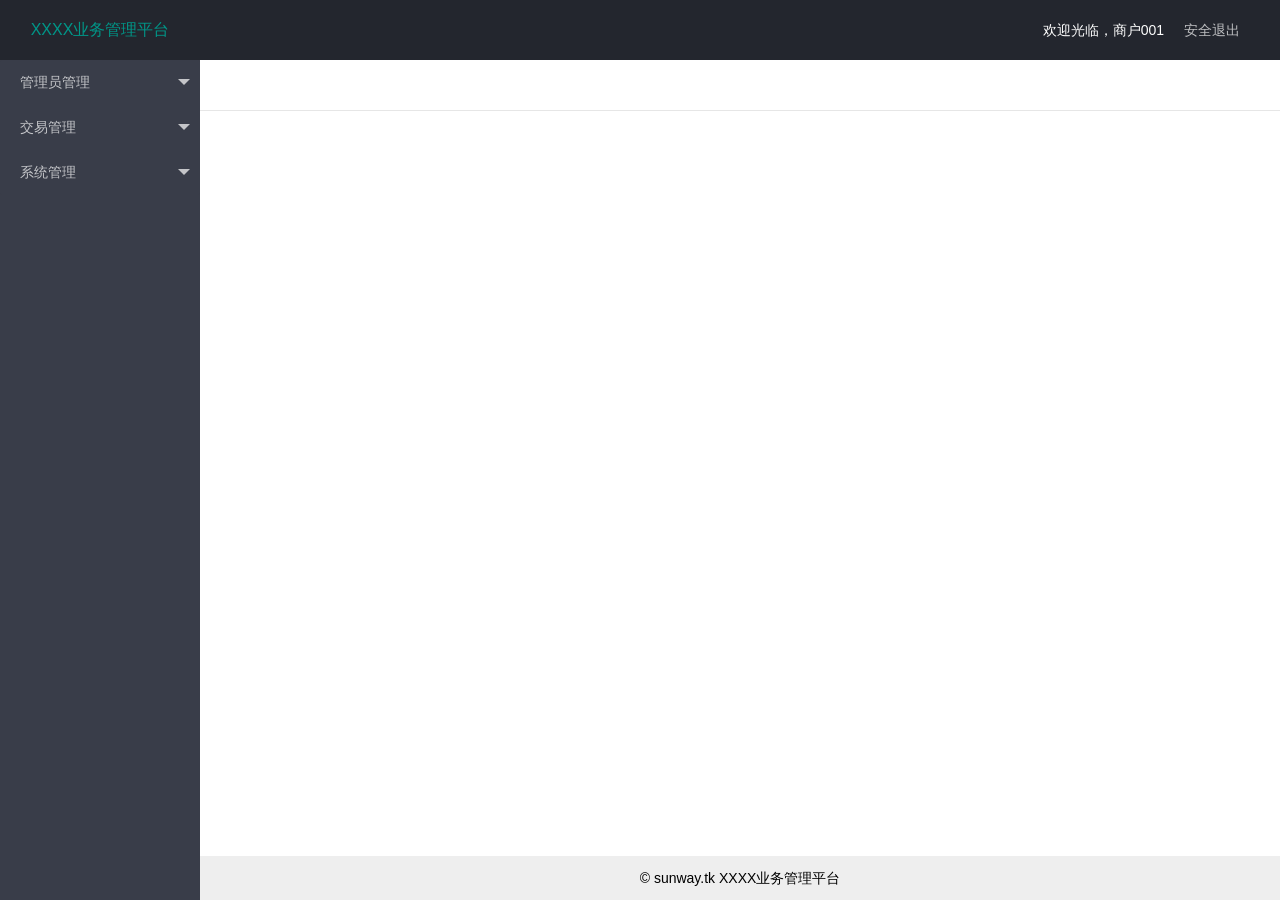
<file: 1.html>
<!DOCTYPE html>
<html lang="en">
<head>
    <meta charset="UTF-8">
    <meta name="viewport"
          content="width=device-width, user-scalable=no, initial-scale=1.0, maximum-scale=1.0, minimum-scale=1.0">
    <meta http-equiv="X-UA-Compatible" content="ie=edge">
    <title><?php echo $curTitle;?></title>
    <link rel="stylesheet" href="./layui/css/layui.css">
</head>
<body class="layui-layout-body">
<div class="layui-layout layui-layout-admin">
    <div class="layui-header">
        <div class="layui-logo">XXXX业务管理平台</div>
        <ul class="layui-nav layui-layout-right">
            <li class="layui-nav-item">
                欢迎光临，商户001
            </li>
            <li class="layui-nav-item"><a href="">安全退出</a></li>
        </ul>
    </div>

    <div class="layui-side layui-bg-black">
        <div class="layui-side-scroll">
            <!-- 左侧垂直导航区域-->
            <ul class="layui-nav layui-nav-tree" lay-filter="test">
                <li class="layui-nav-item">
                    <a class="" href="javascript:;">管理员管理</a>
                    <dl class="layui-nav-child">
                        <dd>
                            <a href="javascript:;" data-id="1" data-title="管理员列表" data-url="index.php?&a=adminList"
                               class="site-demo-active" data-type="tabAdd">管理员列表</a></dd>
                        <dd><a href="javascript:;" data-id="2" data-title="管理员日志" data-url="index.php?&a=adminLogList"
                               class="site-demo-active" data-type="tabAdd">管理员日志</a></dd>
                    </dl>
                </li>
                <li class="layui-nav-item">
                    <a href="javascript:;">交易管理</a>
                    <dl class="layui-nav-child">
                        <dd><a href="javascript:;" data-id="" data-id="3" data-title="存款列表"
                               　data-url="index.php?&a=adminList" class="site-demo-active" data-type="tabAdd">存款列表</a>
                        </dd>
                        <dd><a href="javascript:;">代付列表</a></dd>
                    </dl>
                </li>
                <li class="layui-nav-item">
                    <a href="javascript:;">系统管理</a>
                    <dl class="layui-nav-child">
                        <dd><a href="javascript:;">支付API设置</a></dd>
                        <dd><a href="javascript:;">公告设置</a></dd>
                        <dd><a href="javascript:;">控制台</a></dd>
                </li>
            </ul>
        </div>
    </div>

    <!--tab标签-->
    <div class="layui-tab" lay-filter="demo" lay-allowclose="true" style="margin-left: 200px;">
        <ul class="layui-tab-title"></ul>
        <div class="layui-tab-content"></div>
    </div>

<div class="layui-footer" style="text-align:center;">
    <!-- 底部固定区域 -->
    © sunway.tk XXXX业务管理平台
</div>
</div>
<script src="./layui/layui.js"></script>

<script>
    layui.use(['element', 'layer', 'jquery'], function () {
        var element = layui.element;
        // var layer = layui.layer;
        var $ = layui.$;
        // 配置tab实践在下面无法获取到菜单元素
        $('.site-demo-active').on('click', function () {
            var dataid = $(this);
            //这时会判断右侧.layui-tab-title属性下的有lay-id属性的li的数目，即已经打开的tab项数目
            if ($(".layui-tab-title li[lay-id]").length <= 0) {
                //如果比零小，则直接打开新的tab项
                active.tabAdd(dataid.attr("data-url"), dataid.attr("data-id"), dataid.attr("data-title"));
            } else {
                //否则判断该tab项是否以及存在
                var isData = false; //初始化一个标志，为false说明未打开该tab项 为true则说明已有
                $.each($(".layui-tab-title li[lay-id]"), function () {
                    //如果点击左侧菜单栏所传入的id 在右侧tab项中的lay-id属性可以找到，则说明该tab项已经打开
                    if ($(this).attr("lay-id") == dataid.attr("data-id")) {
                        isData = true;
                    }
                })
                if (isData == false) {
                    //标志为false 新增一个tab项
                    active.tabAdd(dataid.attr("data-url"), dataid.attr("data-id"), dataid.attr("data-title"));
                }
            }
            //最后不管是否新增tab，最后都转到要打开的选项页面上
            active.tabChange(dataid.attr("data-id"));
        });

        var active = {
            //在这里给active绑定几项事件，后面可通过active调用这些事件
            tabAdd: function (url, id, name) {
                //新增一个Tab项 传入三个参数，分别对应其标题，tab页面的地址，还有一个规定的id，是标签中data-id的属性值
                //关于tabAdd的方法所传入的参数可看layui的开发文档中基础方法部分
                element.tabAdd('demo', {
                    title: name,
                    content: '<iframe data-frameid="' + id + '" scrolling="auto" frameborder="0" src="' + url + '" style="width:100%;height:99%;"></iframe>',
                    id: id //规定好的id
                })
                FrameWH();  //计算ifram层的大小
            },
            tabChange: function (id) {
                //切换到指定Tab项
                element.tabChange('demo', id); //根据传入的id传入到指定的tab项
            },
            tabDelete: function (id) {
                element.tabDelete("demo", id);//删除
            }
        };
        function FrameWH() {
            var h = $(window).height();
            $("iframe").css("height",h+"px");
        }
    });</script>
</body>
</html>
</file>
<file: layui/css/layui.css>
/** layui-v2.5.7 MIT License */
 .layui-inline,img{display:inline-block;vertical-align:middle}h1,h2,h3,h4,h5,h6{font-weight:400}.layui-edge,.layui-header,.layui-inline,.layui-main{position:relative}.layui-body,.layui-edge,.layui-elip{overflow:hidden}.layui-btn,.layui-edge,.layui-inline,img{vertical-align:middle}.layui-btn,.layui-disabled,.layui-icon,.layui-unselect{-moz-user-select:none;-webkit-user-select:none;-ms-user-select:none}.layui-elip,.layui-form-checkbox span,.layui-form-pane .layui-form-label{text-overflow:ellipsis;white-space:nowrap}.layui-breadcrumb,.layui-tree-btnGroup{visibility:hidden}blockquote,body,button,dd,div,dl,dt,form,h1,h2,h3,h4,h5,h6,input,li,ol,p,pre,td,textarea,th,ul{margin:0;padding:0;-webkit-tap-highlight-color:rgba(0,0,0,0)}a:active,a:hover{outline:0}img{border:none}li{list-style:none}table{border-collapse:collapse;border-spacing:0}h4,h5,h6{font-size:100%}button,input,optgroup,option,select,textarea{font-family:inherit;font-size:inherit;font-style:inherit;font-weight:inherit;outline:0}pre{white-space:pre-wrap;white-space:-moz-pre-wrap;white-space:-pre-wrap;white-space:-o-pre-wrap;word-wrap:break-word}body{line-height:24px;font:14px Helvetica Neue,Helvetica,PingFang SC,Tahoma,Arial,sans-serif}hr{height:1px;margin:10px 0;border:0;clear:both}a{color:#333;text-decoration:none}a:hover{color:#777}a cite{font-style:normal;*cursor:pointer}.layui-border-box,.layui-border-box *{box-sizing:border-box}.layui-box,.layui-box *{box-sizing:content-box}.layui-clear{clear:both;*zoom:1}.layui-clear:after{content:'\20';clear:both;*zoom:1;display:block;height:0}.layui-inline{*display:inline;*zoom:1}.layui-edge{display:inline-block;width:0;height:0;border-width:6px;border-style:dashed;border-color:transparent}.layui-edge-top{top:-4px;border-bottom-color:#999;border-bottom-style:solid}.layui-edge-right{border-left-color:#999;border-left-style:solid}.layui-edge-bottom{top:2px;border-top-color:#999;border-top-style:solid}.layui-edge-left{border-right-color:#999;border-right-style:solid}.layui-disabled,.layui-disabled:hover{color:#d2d2d2!important;cursor:not-allowed!important}.layui-circle{border-radius:100%}.layui-show{display:block!important}.layui-hide{display:none!important}@font-face{font-family:layui-icon;src:url(../font/iconfont.eot?v=256);src:url(../font/iconfont.eot?v=256#iefix) format('embedded-opentype'),url(../font/iconfont.woff2?v=256) format('woff2'),url(../font/iconfont.woff?v=256) format('woff'),url(../font/iconfont.ttf?v=256) format('truetype'),url(../font/iconfont.svg?v=256#layui-icon) format('svg')}.layui-icon{font-family:layui-icon!important;font-size:16px;font-style:normal;-webkit-font-smoothing:antialiased;-moz-osx-font-smoothing:grayscale}.layui-icon-reply-fill:before{content:"\e611"}.layui-icon-set-fill:before{content:"\e614"}.layui-icon-menu-fill:before{content:"\e60f"}.layui-icon-search:before{content:"\e615"}.layui-icon-share:before{content:"\e641"}.layui-icon-set-sm:before{content:"\e620"}.layui-icon-engine:before{content:"\e628"}.layui-icon-close:before{content:"\1006"}.layui-icon-close-fill:before{content:"\1007"}.layui-icon-chart-screen:before{content:"\e629"}.layui-icon-star:before{content:"\e600"}.layui-icon-circle-dot:before{content:"\e617"}.layui-icon-chat:before{content:"\e606"}.layui-icon-release:before{content:"\e609"}.layui-icon-list:before{content:"\e60a"}.layui-icon-chart:before{content:"\e62c"}.layui-icon-ok-circle:before{content:"\1005"}.layui-icon-layim-theme:before{content:"\e61b"}.layui-icon-table:before{content:"\e62d"}.layui-icon-right:before{content:"\e602"}.layui-icon-left:before{content:"\e603"}.layui-icon-cart-simple:before{content:"\e698"}.layui-icon-face-cry:before{content:"\e69c"}.layui-icon-face-smile:before{content:"\e6af"}.layui-icon-survey:before{content:"\e6b2"}.layui-icon-tree:before{content:"\e62e"}.layui-icon-ie:before{content:"\e7bb"}.layui-icon-upload-circle:before{content:"\e62f"}.layui-icon-add-circle:before{content:"\e61f"}.layui-icon-download-circle:before{content:"\e601"}.layui-icon-templeate-1:before{content:"\e630"}.layui-icon-util:before{content:"\e631"}.layui-icon-face-surprised:before{content:"\e664"}.layui-icon-edit:before{content:"\e642"}.layui-icon-speaker:before{content:"\e645"}.layui-icon-down:before{content:"\e61a"}.layui-icon-file:before{content:"\e621"}.layui-icon-layouts:before{content:"\e632"}.layui-icon-rate-half:before{content:"\e6c9"}.layui-icon-add-circle-fine:before{content:"\e608"}.layui-icon-prev-circle:before{content:"\e633"}.layui-icon-read:before{content:"\e705"}.layui-icon-404:before{content:"\e61c"}.layui-icon-carousel:before{content:"\e634"}.layui-icon-help:before{content:"\e607"}.layui-icon-code-circle:before{content:"\e635"}.layui-icon-windows:before{content:"\e67f"}.layui-icon-water:before{content:"\e636"}.layui-icon-username:before{content:"\e66f"}.layui-icon-find-fill:before{content:"\e670"}.layui-icon-about:before{content:"\e60b"}.layui-icon-location:before{content:"\e715"}.layui-icon-up:before{content:"\e619"}.layui-icon-pause:before{content:"\e651"}.layui-icon-date:before{content:"\e637"}.layui-icon-layim-uploadfile:before{content:"\e61d"}.layui-icon-delete:before{content:"\e640"}.layui-icon-play:before{content:"\e652"}.layui-icon-top:before{content:"\e604"}.layui-icon-firefox:before{content:"\e686"}.layui-icon-friends:before{content:"\e612"}.layui-icon-refresh-3:before{content:"\e9aa"}.layui-icon-ok:before{content:"\e605"}.layui-icon-layer:before{content:"\e638"}.layui-icon-face-smile-fine:before{content:"\e60c"}.layui-icon-dollar:before{content:"\e659"}.layui-icon-group:before{content:"\e613"}.layui-icon-layim-download:before{content:"\e61e"}.layui-icon-picture-fine:before{content:"\e60d"}.layui-icon-link:before{content:"\e64c"}.layui-icon-diamond:before{content:"\e735"}.layui-icon-log:before{content:"\e60e"}.layui-icon-key:before{content:"\e683"}.layui-icon-rate-solid:before{content:"\e67a"}.layui-icon-fonts-del:before{content:"\e64f"}.layui-icon-unlink:before{content:"\e64d"}.layui-icon-fonts-clear:before{content:"\e639"}.layui-icon-triangle-r:before{content:"\e623"}.layui-icon-circle:before{content:"\e63f"}.layui-icon-radio:before{content:"\e643"}.layui-icon-align-center:before{content:"\e647"}.layui-icon-align-right:before{content:"\e648"}.layui-icon-align-left:before{content:"\e649"}.layui-icon-loading-1:before{content:"\e63e"}.layui-icon-return:before{content:"\e65c"}.layui-icon-fonts-strong:before{content:"\e62b"}.layui-icon-upload:before{content:"\e67c"}.layui-icon-dialogue:before{content:"\e63a"}.layui-icon-video:before{content:"\e6ed"}.layui-icon-headset:before{content:"\e6fc"}.layui-icon-cellphone-fine:before{content:"\e63b"}.layui-icon-add-1:before{content:"\e654"}.layui-icon-face-smile-b:before{content:"\e650"}.layui-icon-fonts-html:before{content:"\e64b"}.layui-icon-screen-full:before{content:"\e622"}.layui-icon-form:before{content:"\e63c"}.layui-icon-cart:before{content:"\e657"}.layui-icon-camera-fill:before{content:"\e65d"}.layui-icon-tabs:before{content:"\e62a"}.layui-icon-heart-fill:before{content:"\e68f"}.layui-icon-fonts-code:before{content:"\e64e"}.layui-icon-ios:before{content:"\e680"}.layui-icon-at:before{content:"\e687"}.layui-icon-fire:before{content:"\e756"}.layui-icon-set:before{content:"\e716"}.layui-icon-fonts-u:before{content:"\e646"}.layui-icon-triangle-d:before{content:"\e625"}.layui-icon-tips:before{content:"\e702"}.layui-icon-picture:before{content:"\e64a"}.layui-icon-more-vertical:before{content:"\e671"}.layui-icon-bluetooth:before{content:"\e689"}.layui-icon-flag:before{content:"\e66c"}.layui-icon-loading:before{content:"\e63d"}.layui-icon-fonts-i:before{content:"\e644"}.layui-icon-refresh-1:before{content:"\e666"}.layui-icon-rmb:before{content:"\e65e"}.layui-icon-addition:before{content:"\e624"}.layui-icon-home:before{content:"\e68e"}.layui-icon-time:before{content:"\e68d"}.layui-icon-user:before{content:"\e770"}.layui-icon-notice:before{content:"\e667"}.layui-icon-chrome:before{content:"\e68a"}.layui-icon-edge:before{content:"\e68b"}.layui-icon-login-weibo:before{content:"\e675"}.layui-icon-voice:before{content:"\e688"}.layui-icon-upload-drag:before{content:"\e681"}.layui-icon-login-qq:before{content:"\e676"}.layui-icon-snowflake:before{content:"\e6b1"}.layui-icon-heart:before{content:"\e68c"}.layui-icon-logout:before{content:"\e682"}.layui-icon-file-b:before{content:"\e655"}.layui-icon-template:before{content:"\e663"}.layui-icon-transfer:before{content:"\e691"}.layui-icon-auz:before{content:"\e672"}.layui-icon-console:before{content:"\e665"}.layui-icon-app:before{content:"\e653"}.layui-icon-prev:before{content:"\e65a"}.layui-icon-website:before{content:"\e7ae"}.layui-icon-next:before{content:"\e65b"}.layui-icon-component:before{content:"\e857"}.layui-icon-android:before{content:"\e684"}.layui-icon-more:before{content:"\e65f"}.layui-icon-login-wechat:before{content:"\e677"}.layui-icon-shrink-right:before{content:"\e668"}.layui-icon-spread-left:before{content:"\e66b"}.layui-icon-camera:before{content:"\e660"}.layui-icon-note:before{content:"\e66e"}.layui-icon-refresh:before{content:"\e669"}.layui-icon-female:before{content:"\e661"}.layui-icon-male:before{content:"\e662"}.layui-icon-screen-restore:before{content:"\e758"}.layui-icon-password:before{content:"\e673"}.layui-icon-senior:before{content:"\e674"}.layui-icon-theme:before{content:"\e66a"}.layui-icon-tread:before{content:"\e6c5"}.layui-icon-praise:before{content:"\e6c6"}.layui-icon-star-fill:before{content:"\e658"}.layui-icon-rate:before{content:"\e67b"}.layui-icon-template-1:before{content:"\e656"}.layui-icon-vercode:before{content:"\e679"}.layui-icon-service:before{content:"\e626"}.layui-icon-cellphone:before{content:"\e678"}.layui-icon-print:before{content:"\e66d"}.layui-icon-cols:before{content:"\e610"}.layui-icon-wifi:before{content:"\e7e0"}.layui-icon-export:before{content:"\e67d"}.layui-icon-rss:before{content:"\e808"}.layui-icon-slider:before{content:"\e714"}.layui-icon-email:before{content:"\e618"}.layui-icon-subtraction:before{content:"\e67e"}.layui-icon-mike:before{content:"\e6dc"}.layui-icon-light:before{content:"\e748"}.layui-icon-gift:before{content:"\e627"}.layui-icon-mute:before{content:"\e685"}.layui-icon-reduce-circle:before{content:"\e616"}.layui-icon-music:before{content:"\e690"}.layui-main{width:1140px;margin:0 auto}.layui-header{z-index:1000;height:60px}.layui-header a:hover{transition:all .5s;-webkit-transition:all .5s}.layui-side{position:fixed;left:0;top:0;bottom:0;z-index:999;width:200px;overflow-x:hidden}.layui-side-scroll{position:relative;width:220px;height:100%;overflow-x:hidden}.layui-body{position:absolute;left:200px;right:0;top:0;bottom:0;z-index:998;width:auto;overflow-y:auto;box-sizing:border-box}.layui-layout-body{overflow:hidden}.layui-layout-admin .layui-header{background-color:#23262E}.layui-layout-admin .layui-side{top:60px;width:200px;overflow-x:hidden}.layui-layout-admin .layui-body{position:fixed;top:60px;bottom:44px}.layui-layout-admin .layui-main{width:auto;margin:0 15px}.layui-layout-admin .layui-footer{position:fixed;left:200px;right:0;bottom:0;height:44px;line-height:44px;padding:0 15px;background-color:#eee}.layui-layout-admin .layui-logo{position:absolute;left:0;top:0;width:200px;height:100%;line-height:60px;text-align:center;color:#009688;font-size:16px}.layui-layout-admin .layui-header .layui-nav{background:0 0}.layui-layout-left{position:absolute!important;left:200px;top:0}.layui-layout-right{position:absolute!important;right:0;top:0}.layui-container{position:relative;margin:0 auto;padding:0 15px;box-sizing:border-box}.layui-fluid{position:relative;margin:0 auto;padding:0 15px}.layui-row:after,.layui-row:before{content:'';display:block;clear:both}.layui-col-lg1,.layui-col-lg10,.layui-col-lg11,.layui-col-lg12,.layui-col-lg2,.layui-col-lg3,.layui-col-lg4,.layui-col-lg5,.layui-col-lg6,.layui-col-lg7,.layui-col-lg8,.layui-col-lg9,.layui-col-md1,.layui-col-md10,.layui-col-md11,.layui-col-md12,.layui-col-md2,.layui-col-md3,.layui-col-md4,.layui-col-md5,.layui-col-md6,.layui-col-md7,.layui-col-md8,.layui-col-md9,.layui-col-sm1,.layui-col-sm10,.layui-col-sm11,.layui-col-sm12,.layui-col-sm2,.layui-col-sm3,.layui-col-sm4,.layui-col-sm5,.layui-col-sm6,.layui-col-sm7,.layui-col-sm8,.layui-col-sm9,.layui-col-xs1,.layui-col-xs10,.layui-col-xs11,.layui-col-xs12,.layui-col-xs2,.layui-col-xs3,.layui-col-xs4,.layui-col-xs5,.layui-col-xs6,.layui-col-xs7,.layui-col-xs8,.layui-col-xs9{position:relative;display:block;box-sizing:border-box}.layui-col-xs1,.layui-col-xs10,.layui-col-xs11,.layui-col-xs12,.layui-col-xs2,.layui-col-xs3,.layui-col-xs4,.layui-col-xs5,.layui-col-xs6,.layui-col-xs7,.layui-col-xs8,.layui-col-xs9{float:left}.layui-col-xs1{width:8.33333333%}.layui-col-xs2{width:16.66666667%}.layui-col-xs3{width:25%}.layui-col-xs4{width:33.33333333%}.layui-col-xs5{width:41.66666667%}.layui-col-xs6{width:50%}.layui-col-xs7{width:58.33333333%}.layui-col-xs8{width:66.66666667%}.layui-col-xs9{width:75%}.layui-col-xs10{width:83.33333333%}.layui-col-xs11{width:91.66666667%}.layui-col-xs12{width:100%}.layui-col-xs-offset1{margin-left:8.33333333%}.layui-col-xs-offset2{margin-left:16.66666667%}.layui-col-xs-offset3{margin-left:25%}.layui-col-xs-offset4{margin-left:33.33333333%}.layui-col-xs-offset5{margin-left:41.66666667%}.layui-col-xs-offset6{margin-left:50%}.layui-col-xs-offset7{margin-left:58.33333333%}.layui-col-xs-offset8{margin-left:66.66666667%}.layui-col-xs-offset9{margin-left:75%}.layui-col-xs-offset10{margin-left:83.33333333%}.layui-col-xs-offset11{margin-left:91.66666667%}.layui-col-xs-offset12{margin-left:100%}@media screen and (max-width:768px){.layui-hide-xs{display:none!important}.layui-show-xs-block{display:block!important}.layui-show-xs-inline{display:inline!important}.layui-show-xs-inline-block{display:inline-block!important}}@media screen and (min-width:768px){.layui-container{width:750px}.layui-hide-sm{display:none!important}.layui-show-sm-block{display:block!important}.layui-show-sm-inline{display:inline!important}.layui-show-sm-inline-block{display:inline-block!important}.layui-col-sm1,.layui-col-sm10,.layui-col-sm11,.layui-col-sm12,.layui-col-sm2,.layui-col-sm3,.layui-col-sm4,.layui-col-sm5,.layui-col-sm6,.layui-col-sm7,.layui-col-sm8,.layui-col-sm9{float:left}.layui-col-sm1{width:8.33333333%}.layui-col-sm2{width:16.66666667%}.layui-col-sm3{width:25%}.layui-col-sm4{width:33.33333333%}.layui-col-sm5{width:41.66666667%}.layui-col-sm6{width:50%}.layui-col-sm7{width:58.33333333%}.layui-col-sm8{width:66.66666667%}.layui-col-sm9{width:75%}.layui-col-sm10{width:83.33333333%}.layui-col-sm11{width:91.66666667%}.layui-col-sm12{width:100%}.layui-col-sm-offset1{margin-left:8.33333333%}.layui-col-sm-offset2{margin-left:16.66666667%}.layui-col-sm-offset3{margin-left:25%}.layui-col-sm-offset4{margin-left:33.33333333%}.layui-col-sm-offset5{margin-left:41.66666667%}.layui-col-sm-offset6{margin-left:50%}.layui-col-sm-offset7{margin-left:58.33333333%}.layui-col-sm-offset8{margin-left:66.66666667%}.layui-col-sm-offset9{margin-left:75%}.layui-col-sm-offset10{margin-left:83.33333333%}.layui-col-sm-offset11{margin-left:91.66666667%}.layui-col-sm-offset12{margin-left:100%}}@media screen and (min-width:992px){.layui-container{width:970px}.layui-hide-md{display:none!important}.layui-show-md-block{display:block!important}.layui-show-md-inline{display:inline!important}.layui-show-md-inline-block{display:inline-block!important}.layui-col-md1,.layui-col-md10,.layui-col-md11,.layui-col-md12,.layui-col-md2,.layui-col-md3,.layui-col-md4,.layui-col-md5,.layui-col-md6,.layui-col-md7,.layui-col-md8,.layui-col-md9{float:left}.layui-col-md1{width:8.33333333%}.layui-col-md2{width:16.66666667%}.layui-col-md3{width:25%}.layui-col-md4{width:33.33333333%}.layui-col-md5{width:41.66666667%}.layui-col-md6{width:50%}.layui-col-md7{width:58.33333333%}.layui-col-md8{width:66.66666667%}.layui-col-md9{width:75%}.layui-col-md10{width:83.33333333%}.layui-col-md11{width:91.66666667%}.layui-col-md12{width:100%}.layui-col-md-offset1{margin-left:8.33333333%}.layui-col-md-offset2{margin-left:16.66666667%}.layui-col-md-offset3{margin-left:25%}.layui-col-md-offset4{margin-left:33.33333333%}.layui-col-md-offset5{margin-left:41.66666667%}.layui-col-md-offset6{margin-left:50%}.layui-col-md-offset7{margin-left:58.33333333%}.layui-col-md-offset8{margin-left:66.66666667%}.layui-col-md-offset9{margin-left:75%}.layui-col-md-offset10{margin-left:83.33333333%}.layui-col-md-offset11{margin-left:91.66666667%}.layui-col-md-offset12{margin-left:100%}}@media screen and (min-width:1200px){.layui-container{width:1170px}.layui-hide-lg{display:none!important}.layui-show-lg-block{display:block!important}.layui-show-lg-inline{display:inline!important}.layui-show-lg-inline-block{display:inline-block!important}.layui-col-lg1,.layui-col-lg10,.layui-col-lg11,.layui-col-lg12,.layui-col-lg2,.layui-col-lg3,.layui-col-lg4,.layui-col-lg5,.layui-col-lg6,.layui-col-lg7,.layui-col-lg8,.layui-col-lg9{float:left}.layui-col-lg1{width:8.33333333%}.layui-col-lg2{width:16.66666667%}.layui-col-lg3{width:25%}.layui-col-lg4{width:33.33333333%}.layui-col-lg5{width:41.66666667%}.layui-col-lg6{width:50%}.layui-col-lg7{width:58.33333333%}.layui-col-lg8{width:66.66666667%}.layui-col-lg9{width:75%}.layui-col-lg10{width:83.33333333%}.layui-col-lg11{width:91.66666667%}.layui-col-lg12{width:100%}.layui-col-lg-offset1{margin-left:8.33333333%}.layui-col-lg-offset2{margin-left:16.66666667%}.layui-col-lg-offset3{margin-left:25%}.layui-col-lg-offset4{margin-left:33.33333333%}.layui-col-lg-offset5{margin-left:41.66666667%}.layui-col-lg-offset6{margin-left:50%}.layui-col-lg-offset7{margin-left:58.33333333%}.layui-col-lg-offset8{margin-left:66.66666667%}.layui-col-lg-offset9{margin-left:75%}.layui-col-lg-offset10{margin-left:83.33333333%}.layui-col-lg-offset11{margin-left:91.66666667%}.layui-col-lg-offset12{margin-left:100%}}.layui-col-space1{margin:-.5px}.layui-col-space1>*{padding:.5px}.layui-col-space2{margin:-1px}.layui-col-space2>*{padding:1px}.layui-col-space4{margin:-2px}.layui-col-space4>*{padding:2px}.layui-col-space5{margin:-2.5px}.layui-col-space5>*{padding:2.5px}.layui-col-space6{margin:-3px}.layui-col-space6>*{padding:3px}.layui-col-space8{margin:-4px}.layui-col-space8>*{padding:4px}.layui-col-space10{margin:-5px}.layui-col-space10>*{padding:5px}.layui-col-space12{margin:-6px}.layui-col-space12>*{padding:6px}.layui-col-space14{margin:-7px}.layui-col-space14>*{padding:7px}.layui-col-space15{margin:-7.5px}.layui-col-space15>*{padding:7.5px}.layui-col-space16{margin:-8px}.layui-col-space16>*{padding:8px}.layui-col-space18{margin:-9px}.layui-col-space18>*{padding:9px}.layui-col-space20{margin:-10px}.layui-col-space20>*{padding:10px}.layui-col-space22{margin:-11px}.layui-col-space22>*{padding:11px}.layui-col-space24{margin:-12px}.layui-col-space24>*{padding:12px}.layui-col-space25{margin:-12.5px}.layui-col-space25>*{padding:12.5px}.layui-col-space26{margin:-13px}.layui-col-space26>*{padding:13px}.layui-col-space28{margin:-14px}.layui-col-space28>*{padding:14px}.layui-col-space30{margin:-15px}.layui-col-space30>*{padding:15px}.layui-btn,.layui-input,.layui-select,.layui-textarea,.layui-upload-button{outline:0;-webkit-appearance:none;transition:all .3s;-webkit-transition:all .3s;box-sizing:border-box}.layui-elem-quote{margin-bottom:10px;padding:15px;line-height:22px;border-left:5px solid #009688;border-radius:0 2px 2px 0;background-color:#f2f2f2}.layui-quote-nm{border-style:solid;border-width:1px 1px 1px 5px;background:0 0}.layui-elem-field{margin-bottom:10px;padding:0;border-width:1px;border-style:solid}.layui-elem-field legend{margin-left:20px;padding:0 10px;font-size:20px;font-weight:300}.layui-field-title{margin:10px 0 20px;border-width:1px 0 0}.layui-field-box{padding:10px 15px}.layui-field-title .layui-field-box{padding:10px 0}.layui-progress{position:relative;height:6px;border-radius:20px;background-color:#e2e2e2}.layui-progress-bar{position:absolute;left:0;top:0;width:0;max-width:100%;height:6px;border-radius:20px;text-align:right;background-color:#5FB878;transition:all .3s;-webkit-transition:all .3s}.layui-progress-big,.layui-progress-big .layui-progress-bar{height:18px;line-height:18px}.layui-progress-text{position:relative;top:-20px;line-height:18px;font-size:12px;color:#666}.layui-progress-big .layui-progress-text{position:static;padding:0 10px;color:#fff}.layui-collapse{border-width:1px;border-style:solid;border-radius:2px}.layui-colla-content,.layui-colla-item{border-top-width:1px;border-top-style:solid}.layui-colla-item:first-child{border-top:none}.layui-colla-title{position:relative;height:42px;line-height:42px;padding:0 15px 0 35px;color:#333;background-color:#f2f2f2;cursor:pointer;font-size:14px;overflow:hidden}.layui-colla-content{display:none;padding:10px 15px;line-height:22px;color:#666}.layui-colla-icon{position:absolute;left:15px;top:0;font-size:14px}.layui-card{margin-bottom:15px;border-radius:2px;background-color:#fff;box-shadow:0 1px 2px 0 rgba(0,0,0,.05)}.layui-card:last-child{margin-bottom:0}.layui-card-header{position:relative;height:42px;line-height:42px;padding:0 15px;border-bottom:1px solid #f6f6f6;color:#333;border-radius:2px 2px 0 0;font-size:14px}.layui-bg-black,.layui-bg-blue,.layui-bg-cyan,.layui-bg-green,.layui-bg-orange,.layui-bg-red{color:#fff!important}.layui-card-body{position:relative;padding:10px 15px;line-height:24px}.layui-card-body[pad15]{padding:15px}.layui-card-body[pad20]{padding:20px}.layui-card-body .layui-table{margin:5px 0}.layui-card .layui-tab{margin:0}.layui-panel-window{position:relative;padding:15px;border-radius:0;border-top:5px solid #E6E6E6;background-color:#fff}.layui-auxiliar-moving{position:fixed;left:0;right:0;top:0;bottom:0;width:100%;height:100%;background:0 0;z-index:9999999999}.layui-form-label,.layui-form-mid,.layui-form-select,.layui-input-block,.layui-input-inline,.layui-textarea{position:relative}.layui-bg-red{background-color:#FF5722!important}.layui-bg-orange{background-color:#FFB800!important}.layui-bg-green{background-color:#009688!important}.layui-bg-cyan{background-color:#2F4056!important}.layui-bg-blue{background-color:#1E9FFF!important}.layui-bg-black{background-color:#393D49!important}.layui-bg-gray{background-color:#eee!important;color:#666!important}.layui-badge-rim,.layui-colla-content,.layui-colla-item,.layui-collapse,.layui-elem-field,.layui-form-pane .layui-form-item[pane],.layui-form-pane .layui-form-label,.layui-input,.layui-layedit,.layui-layedit-tool,.layui-quote-nm,.layui-select,.layui-tab-bar,.layui-tab-card,.layui-tab-title,.layui-tab-title .layui-this:after,.layui-textarea{border-color:#e6e6e6}.layui-timeline-item:before,hr{background-color:#e6e6e6}.layui-text{line-height:22px;font-size:14px;color:#666}.layui-text h1,.layui-text h2,.layui-text h3{font-weight:500;color:#333}.layui-text h1{font-size:30px}.layui-text h2{font-size:24px}.layui-text h3{font-size:18px}.layui-text a:not(.layui-btn){color:#01AAED}.layui-text a:not(.layui-btn):hover{text-decoration:underline}.layui-text ul{padding:5px 0 5px 15px}.layui-text ul li{margin-top:5px;list-style-type:disc}.layui-text em,.layui-word-aux{color:#999!important;padding-left:5px!important;padding-right:5px!important}.layui-btn{display:inline-block;height:38px;line-height:38px;padding:0 18px;background-color:#009688;color:#fff;white-space:nowrap;text-align:center;font-size:14px;border:none;border-radius:2px;cursor:pointer}.layui-btn:hover{opacity:.8;filter:alpha(opacity=80);color:#fff}.layui-btn:active{opacity:1;filter:alpha(opacity=100)}.layui-btn+.layui-btn{margin-left:10px}.layui-btn-container{font-size:0}.layui-btn-container .layui-btn{margin-right:10px;margin-bottom:10px}.layui-btn-container .layui-btn+.layui-btn{margin-left:0}.layui-table .layui-btn-container .layui-btn{margin-bottom:9px}.layui-btn-radius{border-radius:100px}.layui-btn .layui-icon{margin-right:3px;font-size:18px;vertical-align:bottom;vertical-align:middle\9}.layui-btn-primary{border:1px solid #C9C9C9;background-color:#fff;color:#555}.layui-btn-primary:hover{border-color:#009688;color:#333}.layui-btn-normal{background-color:#1E9FFF}.layui-btn-warm{background-color:#FFB800}.layui-btn-danger{background-color:#FF5722}.layui-btn-checked{background-color:#5FB878}.layui-btn-disabled,.layui-btn-disabled:active,.layui-btn-disabled:hover{border:1px solid #e6e6e6;background-color:#FBFBFB;color:#C9C9C9;cursor:not-allowed;opacity:1}.layui-btn-lg{height:44px;line-height:44px;padding:0 25px;font-size:16px}.layui-btn-sm{height:30px;line-height:30px;padding:0 10px;font-size:12px}.layui-btn-sm i{font-size:16px!important}.layui-btn-xs{height:22px;line-height:22px;padding:0 5px;font-size:12px}.layui-btn-xs i{font-size:14px!important}.layui-btn-group{display:inline-block;vertical-align:middle;font-size:0}.layui-btn-group .layui-btn{margin-left:0!important;margin-right:0!important;border-left:1px solid rgba(255,255,255,.5);border-radius:0}.layui-btn-group .layui-btn-primary{border-left:none}.layui-btn-group .layui-btn-primary:hover{border-color:#C9C9C9;color:#009688}.layui-btn-group .layui-btn:first-child{border-left:none;border-radius:2px 0 0 2px}.layui-btn-group .layui-btn-primary:first-child{border-left:1px solid #c9c9c9}.layui-btn-group .layui-btn:last-child{border-radius:0 2px 2px 0}.layui-btn-group .layui-btn+.layui-btn{margin-left:0}.layui-btn-group+.layui-btn-group{margin-left:10px}.layui-btn-fluid{width:100%}.layui-input,.layui-select,.layui-textarea{height:38px;line-height:1.3;line-height:38px\9;border-width:1px;border-style:solid;background-color:#fff;border-radius:2px}.layui-input::-webkit-input-placeholder,.layui-select::-webkit-input-placeholder,.layui-textarea::-webkit-input-placeholder{line-height:1.3}.layui-input,.layui-textarea{display:block;width:100%;padding-left:10px}.layui-input:hover,.layui-textarea:hover{border-color:#D2D2D2!important}.layui-input:focus,.layui-textarea:focus{border-color:#C9C9C9!important}.layui-textarea{min-height:100px;height:auto;line-height:20px;padding:6px 10px;resize:vertical}.layui-select{padding:0 10px}.layui-form input[type=checkbox],.layui-form input[type=radio],.layui-form select{display:none}.layui-form [lay-ignore]{display:initial}.layui-form-item{margin-bottom:15px;clear:both;*zoom:1}.layui-form-item:after{content:'\20';clear:both;*zoom:1;display:block;height:0}.layui-form-label{float:left;display:block;padding:9px 15px;width:80px;font-weight:400;line-height:20px;text-align:right}.layui-form-label-col{display:block;float:none;padding:9px 0;line-height:20px;text-align:left}.layui-form-item .layui-inline{margin-bottom:5px;margin-right:10px}.layui-input-block{margin-left:110px;min-height:36px}.layui-input-inline{display:inline-block;vertical-align:middle}.layui-form-item .layui-input-inline{float:left;width:190px;margin-right:10px}.layui-form-text .layui-input-inline{width:auto}.layui-form-mid{float:left;display:block;padding:9px 0!important;line-height:20px;margin-right:10px}.layui-form-danger+.layui-form-select .layui-input,.layui-form-danger:focus{border-color:#FF5722!important}.layui-form-select .layui-input{padding-right:30px;cursor:pointer}.layui-form-select .layui-edge{position:absolute;right:10px;top:50%;margin-top:-3px;cursor:pointer;border-width:6px;border-top-color:#c2c2c2;border-top-style:solid;transition:all .3s;-webkit-transition:all .3s}.layui-form-select dl{display:none;position:absolute;left:0;top:42px;padding:5px 0;z-index:899;min-width:100%;border:1px solid #d2d2d2;max-height:300px;overflow-y:auto;background-color:#fff;border-radius:2px;box-shadow:0 2px 4px rgba(0,0,0,.12);box-sizing:border-box}.layui-form-select dl dd,.layui-form-select dl dt{padding:0 10px;line-height:36px;white-space:nowrap;overflow:hidden;text-overflow:ellipsis}.layui-form-select dl dt{font-size:12px;color:#999}.layui-form-select dl dd{cursor:pointer}.layui-form-select dl dd:hover{background-color:#f2f2f2;-webkit-transition:.5s all;transition:.5s all}.layui-form-select .layui-select-group dd{padding-left:20px}.layui-form-select dl dd.layui-select-tips{padding-left:10px!important;color:#999}.layui-form-select dl dd.layui-this{background-color:#5FB878;color:#fff}.layui-form-checkbox,.layui-form-select dl dd.layui-disabled{background-color:#fff}.layui-form-selected dl{display:block}.layui-form-checkbox,.layui-form-checkbox *,.layui-form-switch{display:inline-block;vertical-align:middle}.layui-form-selected .layui-edge{margin-top:-9px;-webkit-transform:rotate(180deg);transform:rotate(180deg);margin-top:-3px\9}:root .layui-form-selected .layui-edge{margin-top:-9px\0/IE9}.layui-form-selectup dl{top:auto;bottom:42px}.layui-select-none{margin:5px 0;text-align:center;color:#999}.layui-select-disabled .layui-disabled{border-color:#eee!important}.layui-select-disabled .layui-edge{border-top-color:#d2d2d2}.layui-form-checkbox{position:relative;height:30px;line-height:30px;margin-right:10px;padding-right:30px;cursor:pointer;font-size:0;-webkit-transition:.1s linear;transition:.1s linear;box-sizing:border-box}.layui-form-checkbox span{padding:0 10px;height:100%;font-size:14px;border-radius:2px 0 0 2px;background-color:#d2d2d2;color:#fff;overflow:hidden}.layui-form-checkbox:hover span{background-color:#c2c2c2}.layui-form-checkbox i{position:absolute;right:0;top:0;width:30px;height:28px;border:1px solid #d2d2d2;border-left:none;border-radius:0 2px 2px 0;color:#fff;font-size:20px;text-align:center}.layui-form-checkbox:hover i{border-color:#c2c2c2;color:#c2c2c2}.layui-form-checked,.layui-form-checked:hover{border-color:#5FB878}.layui-form-checked span,.layui-form-checked:hover span{background-color:#5FB878}.layui-form-checked i,.layui-form-checked:hover i{color:#5FB878}.layui-form-item .layui-form-checkbox{margin-top:4px}.layui-form-checkbox[lay-skin=primary]{height:auto!important;line-height:normal!important;min-width:18px;min-height:18px;border:none!important;margin-right:0;padding-left:28px;padding-right:0;background:0 0}.layui-form-checkbox[lay-skin=primary] span{padding-left:0;padding-right:15px;line-height:18px;background:0 0;color:#666}.layui-form-checkbox[lay-skin=primary] i{right:auto;left:0;width:16px;height:16px;line-height:16px;border:1px solid #d2d2d2;font-size:12px;border-radius:2px;background-color:#fff;-webkit-transition:.1s linear;transition:.1s linear}.layui-form-checkbox[lay-skin=primary]:hover i{border-color:#5FB878;color:#fff}.layui-form-checked[lay-skin=primary] i{border-color:#5FB878!important;background-color:#5FB878;color:#fff}.layui-checkbox-disbaled[lay-skin=primary] span{background:0 0!important;color:#c2c2c2}.layui-checkbox-disbaled[lay-skin=primary]:hover i{border-color:#d2d2d2}.layui-form-item .layui-form-checkbox[lay-skin=primary]{margin-top:10px}.layui-form-switch{position:relative;height:22px;line-height:22px;min-width:35px;padding:0 5px;margin-top:8px;border:1px solid #d2d2d2;border-radius:20px;cursor:pointer;background-color:#fff;-webkit-transition:.1s linear;transition:.1s linear}.layui-form-switch i{position:absolute;left:5px;top:3px;width:16px;height:16px;border-radius:20px;background-color:#d2d2d2;-webkit-transition:.1s linear;transition:.1s linear}.layui-form-switch em{position:relative;top:0;width:25px;margin-left:21px;padding:0!important;text-align:center!important;color:#999!important;font-style:normal!important;font-size:12px}.layui-form-onswitch{border-color:#5FB878;background-color:#5FB878}.layui-checkbox-disbaled,.layui-checkbox-disbaled i{border-color:#e2e2e2!important}.layui-form-onswitch i{left:100%;margin-left:-21px;background-color:#fff}.layui-form-onswitch em{margin-left:5px;margin-right:21px;color:#fff!important}.layui-checkbox-disbaled span{background-color:#e2e2e2!important}.layui-checkbox-disbaled:hover i{color:#fff!important}[lay-radio]{display:none}.layui-form-radio,.layui-form-radio *{display:inline-block;vertical-align:middle}.layui-form-radio{line-height:28px;margin:6px 10px 0 0;padding-right:10px;cursor:pointer;font-size:0}.layui-form-radio *{font-size:14px}.layui-form-radio>i{margin-right:8px;font-size:22px;color:#c2c2c2}.layui-form-radio>i:hover,.layui-form-radioed>i{color:#5FB878}.layui-radio-disbaled>i{color:#e2e2e2!important}.layui-form-pane .layui-form-label{width:110px;padding:8px 15px;height:38px;line-height:20px;border-width:1px;border-style:solid;border-radius:2px 0 0 2px;text-align:center;background-color:#FBFBFB;overflow:hidden;box-sizing:border-box}.layui-form-pane .layui-input-inline{margin-left:-1px}.layui-form-pane .layui-input-block{margin-left:110px;left:-1px}.layui-form-pane .layui-input{border-radius:0 2px 2px 0}.layui-form-pane .layui-form-text .layui-form-label{float:none;width:100%;border-radius:2px;box-sizing:border-box;text-align:left}.layui-form-pane .layui-form-text .layui-input-inline{display:block;margin:0;top:-1px;clear:both}.layui-form-pane .layui-form-text .layui-input-block{margin:0;left:0;top:-1px}.layui-form-pane .layui-form-text .layui-textarea{min-height:100px;border-radius:0 0 2px 2px}.layui-form-pane .layui-form-checkbox{margin:4px 0 4px 10px}.layui-form-pane .layui-form-radio,.layui-form-pane .layui-form-switch{margin-top:6px;margin-left:10px}.layui-form-pane .layui-form-item[pane]{position:relative;border-width:1px;border-style:solid}.layui-form-pane .layui-form-item[pane] .layui-form-label{position:absolute;left:0;top:0;height:100%;border-width:0 1px 0 0}.layui-form-pane .layui-form-item[pane] .layui-input-inline{margin-left:110px}@media screen and (max-width:450px){.layui-form-item .layui-form-label{text-overflow:ellipsis;overflow:hidden;white-space:nowrap}.layui-form-item .layui-inline{display:block;margin-right:0;margin-bottom:20px;clear:both}.layui-form-item .layui-inline:after{content:'\20';clear:both;display:block;height:0}.layui-form-item .layui-input-inline{display:block;float:none;left:-3px;width:auto;margin:0 0 10px 112px}.layui-form-item .layui-input-inline+.layui-form-mid{margin-left:110px;top:-5px;padding:0}.layui-form-item .layui-form-checkbox{margin-right:5px;margin-bottom:5px}}.layui-layedit{border-width:1px;border-style:solid;border-radius:2px}.layui-layedit-tool{padding:3px 5px;border-bottom-width:1px;border-bottom-style:solid;font-size:0}.layedit-tool-fixed{position:fixed;top:0;border-top:1px solid #e2e2e2}.layui-layedit-tool .layedit-tool-mid,.layui-layedit-tool .layui-icon{display:inline-block;vertical-align:middle;text-align:center;font-size:14px}.layui-layedit-tool .layui-icon{position:relative;width:32px;height:30px;line-height:30px;margin:3px 5px;color:#777;cursor:pointer;border-radius:2px}.layui-layedit-tool .layui-icon:hover{color:#393D49}.layui-layedit-tool .layui-icon:active{color:#000}.layui-layedit-tool .layedit-tool-active{background-color:#e2e2e2;color:#000}.layui-layedit-tool .layui-disabled,.layui-layedit-tool .layui-disabled:hover{color:#d2d2d2;cursor:not-allowed}.layui-layedit-tool .layedit-tool-mid{width:1px;height:18px;margin:0 10px;background-color:#d2d2d2}.layedit-tool-html{width:50px!important;font-size:30px!important}.layedit-tool-b,.layedit-tool-code,.layedit-tool-help{font-size:16px!important}.layedit-tool-d,.layedit-tool-face,.layedit-tool-image,.layedit-tool-unlink{font-size:18px!important}.layedit-tool-image input{position:absolute;font-size:0;left:0;top:0;width:100%;height:100%;opacity:.01;filter:Alpha(opacity=1);cursor:pointer}.layui-layedit-iframe iframe{display:block;width:100%}#LAY_layedit_code{overflow:hidden}.layui-laypage{display:inline-block;*display:inline;*zoom:1;vertical-align:middle;margin:10px 0;font-size:0}.layui-laypage>a:first-child,.layui-laypage>a:first-child em{border-radius:2px 0 0 2px}.layui-laypage>a:last-child,.layui-laypage>a:last-child em{border-radius:0 2px 2px 0}.layui-laypage>:first-child{margin-left:0!important}.layui-laypage>:last-child{margin-right:0!important}.layui-laypage a,.layui-laypage button,.layui-laypage input,.layui-laypage select,.layui-laypage span{border:1px solid #e2e2e2}.layui-laypage a,.layui-laypage span{display:inline-block;*display:inline;*zoom:1;vertical-align:middle;padding:0 15px;height:28px;line-height:28px;margin:0 -1px 5px 0;background-color:#fff;color:#333;font-size:12px}.layui-flow-more a *,.layui-laypage input,.layui-table-view select[lay-ignore]{display:inline-block}.layui-laypage a:hover{color:#009688}.layui-laypage em{font-style:normal}.layui-laypage .layui-laypage-spr{color:#999;font-weight:700}.layui-laypage a{text-decoration:none}.layui-laypage .layui-laypage-curr{position:relative}.layui-laypage .layui-laypage-curr em{position:relative;color:#fff}.layui-laypage .layui-laypage-curr .layui-laypage-em{position:absolute;left:-1px;top:-1px;padding:1px;width:100%;height:100%;background-color:#009688}.layui-laypage-em{border-radius:2px}.layui-laypage-next em,.layui-laypage-prev em{font-family:Sim sun;font-size:16px}.layui-laypage .layui-laypage-count,.layui-laypage .layui-laypage-limits,.layui-laypage .layui-laypage-refresh,.layui-laypage .layui-laypage-skip{margin-left:10px;margin-right:10px;padding:0;border:none}.layui-laypage .layui-laypage-limits,.layui-laypage .layui-laypage-refresh{vertical-align:top}.layui-laypage .layui-laypage-refresh i{font-size:18px;cursor:pointer}.layui-laypage select{height:22px;padding:3px;border-radius:2px;cursor:pointer}.layui-laypage .layui-laypage-skip{height:30px;line-height:30px;color:#999}.layui-laypage button,.layui-laypage input{height:30px;line-height:30px;border-radius:2px;vertical-align:top;background-color:#fff;box-sizing:border-box}.layui-laypage input{width:40px;margin:0 10px;padding:0 3px;text-align:center}.layui-laypage input:focus,.layui-laypage select:focus{border-color:#009688!important}.layui-laypage button{margin-left:10px;padding:0 10px;cursor:pointer}.layui-table,.layui-table-view{margin:10px 0}.layui-flow-more{margin:10px 0;text-align:center;color:#999;font-size:14px}.layui-flow-more a{height:32px;line-height:32px}.layui-flow-more a *{vertical-align:top}.layui-flow-more a cite{padding:0 20px;border-radius:3px;background-color:#eee;color:#333;font-style:normal}.layui-flow-more a cite:hover{opacity:.8}.layui-flow-more a i{font-size:30px;color:#737383}.layui-table{width:100%;background-color:#fff;color:#666}.layui-table tr{transition:all .3s;-webkit-transition:all .3s}.layui-table th{text-align:left;font-weight:400}.layui-table tbody tr:hover,.layui-table thead tr,.layui-table-click,.layui-table-header,.layui-table-hover,.layui-table-mend,.layui-table-patch,.layui-table-tool,.layui-table-total,.layui-table-total tr,.layui-table[lay-even] tr:nth-child(even){background-color:#f2f2f2}.layui-table td,.layui-table th,.layui-table-col-set,.layui-table-fixed-r,.layui-table-grid-down,.layui-table-header,.layui-table-page,.layui-table-tips-main,.layui-table-tool,.layui-table-total,.layui-table-view,.layui-table[lay-skin=line],.layui-table[lay-skin=row]{border-width:1px;border-style:solid;border-color:#e6e6e6}.layui-table td,.layui-table th{position:relative;padding:9px 15px;min-height:20px;line-height:20px;font-size:14px}.layui-table[lay-skin=line] td,.layui-table[lay-skin=line] th{border-width:0 0 1px}.layui-table[lay-skin=row] td,.layui-table[lay-skin=row] th{border-width:0 1px 0 0}.layui-table[lay-skin=nob] td,.layui-table[lay-skin=nob] th{border:none}.layui-table img{max-width:100px}.layui-table[lay-size=lg] td,.layui-table[lay-size=lg] th{padding:15px 30px}.layui-table-view .layui-table[lay-size=lg] .layui-table-cell{height:40px;line-height:40px}.layui-table[lay-size=sm] td,.layui-table[lay-size=sm] th{font-size:12px;padding:5px 10px}.layui-table-view .layui-table[lay-size=sm] .layui-table-cell{height:20px;line-height:20px}.layui-table[lay-data]{display:none}.layui-table-box{position:relative;overflow:hidden}.layui-table-view .layui-table{position:relative;width:auto;margin:0}.layui-table-view .layui-table[lay-skin=line]{border-width:0 1px 0 0}.layui-table-view .layui-table[lay-skin=row]{border-width:0 0 1px}.layui-table-view .layui-table td,.layui-table-view .layui-table th{padding:5px 0;border-top:none;border-left:none}.layui-table-view .layui-table th.layui-unselect .layui-table-cell span{cursor:pointer}.layui-table-view .layui-table td{cursor:default}.layui-table-view .layui-table td[data-edit=text]{cursor:text}.layui-table-view .layui-form-checkbox[lay-skin=primary] i{width:18px;height:18px}.layui-table-view .layui-form-radio{line-height:0;padding:0}.layui-table-view .layui-form-radio>i{margin:0;font-size:20px}.layui-table-init{position:absolute;left:0;top:0;width:100%;height:100%;text-align:center;z-index:110}.layui-table-init .layui-icon{position:absolute;left:50%;top:50%;margin:-15px 0 0 -15px;font-size:30px;color:#c2c2c2}.layui-table-header{border-width:0 0 1px;overflow:hidden}.layui-table-header .layui-table{margin-bottom:-1px}.layui-table-tool .layui-inline[lay-event]{position:relative;width:26px;height:26px;padding:5px;line-height:16px;margin-right:10px;text-align:center;color:#333;border:1px solid #ccc;cursor:pointer;-webkit-transition:.5s all;transition:.5s all}.layui-table-tool .layui-inline[lay-event]:hover{border:1px solid #999}.layui-table-tool-temp{padding-right:120px}.layui-table-tool-self{position:absolute;right:17px;top:10px}.layui-table-tool .layui-table-tool-self .layui-inline[lay-event]{margin:0 0 0 10px}.layui-table-tool-panel{position:absolute;top:29px;left:-1px;padding:5px 0;min-width:150px;min-height:40px;border:1px solid #d2d2d2;text-align:left;overflow-y:auto;background-color:#fff;box-shadow:0 2px 4px rgba(0,0,0,.12)}.layui-table-cell,.layui-table-tool-panel li{overflow:hidden;text-overflow:ellipsis;white-space:nowrap}.layui-table-tool-panel li{padding:0 10px;line-height:30px;-webkit-transition:.5s all;transition:.5s all}.layui-table-tool-panel li .layui-form-checkbox[lay-skin=primary]{width:100%;padding-left:28px}.layui-table-tool-panel li:hover{background-color:#f2f2f2}.layui-table-tool-panel li .layui-form-checkbox[lay-skin=primary] i{position:absolute;left:0;top:0}.layui-table-tool-panel li .layui-form-checkbox[lay-skin=primary] span{padding:0}.layui-table-tool .layui-table-tool-self .layui-table-tool-panel{left:auto;right:-1px}.layui-table-col-set{position:absolute;right:0;top:0;width:20px;height:100%;border-width:0 0 0 1px;background-color:#fff}.layui-table-sort{width:10px;height:20px;margin-left:5px;cursor:pointer!important}.layui-table-sort .layui-edge{position:absolute;left:5px;border-width:5px}.layui-table-sort .layui-table-sort-asc{top:3px;border-top:none;border-bottom-style:solid;border-bottom-color:#b2b2b2}.layui-table-sort .layui-table-sort-asc:hover{border-bottom-color:#666}.layui-table-sort .layui-table-sort-desc{bottom:5px;border-bottom:none;border-top-style:solid;border-top-color:#b2b2b2}.layui-table-sort .layui-table-sort-desc:hover{border-top-color:#666}.layui-table-sort[lay-sort=asc] .layui-table-sort-asc{border-bottom-color:#000}.layui-table-sort[lay-sort=desc] .layui-table-sort-desc{border-top-color:#000}.layui-table-cell{height:28px;line-height:28px;padding:0 15px;position:relative;box-sizing:border-box}.layui-table-cell .layui-form-checkbox[lay-skin=primary]{top:-1px;padding:0}.layui-table-cell .layui-table-link{color:#01AAED}.laytable-cell-checkbox,.laytable-cell-numbers,.laytable-cell-radio,.laytable-cell-space{padding:0;text-align:center}.layui-table-body{position:relative;overflow:auto;margin-right:-1px;margin-bottom:-1px}.layui-table-body .layui-none{line-height:26px;padding:15px;text-align:center;color:#999}.layui-table-fixed{position:absolute;left:0;top:0;z-index:101}.layui-table-fixed .layui-table-body{overflow:hidden}.layui-table-fixed-l{box-shadow:0 -1px 8px rgba(0,0,0,.08)}.layui-table-fixed-r{left:auto;right:-1px;border-width:0 0 0 1px;box-shadow:-1px 0 8px rgba(0,0,0,.08)}.layui-table-fixed-r .layui-table-header{position:relative;overflow:visible}.layui-table-mend{position:absolute;right:-49px;top:0;height:100%;width:50px}.layui-table-tool{position:relative;z-index:890;width:100%;min-height:50px;line-height:30px;padding:10px 15px;border-width:0 0 1px}.layui-table-tool .layui-btn-container{margin-bottom:-10px}.layui-table-page,.layui-table-total{border-width:1px 0 0;margin-bottom:-1px;overflow:hidden}.layui-table-page{position:relative;width:100%;padding:7px 7px 0;height:41px;font-size:12px;white-space:nowrap}.layui-table-page>div{height:26px}.layui-table-page .layui-laypage{margin:0}.layui-table-page .layui-laypage a,.layui-table-page .layui-laypage span{height:26px;line-height:26px;margin-bottom:10px;border:none;background:0 0}.layui-table-page .layui-laypage a,.layui-table-page .layui-laypage span.layui-laypage-curr{padding:0 12px}.layui-table-page .layui-laypage span{margin-left:0;padding:0}.layui-table-page .layui-laypage .layui-laypage-prev{margin-left:-7px!important}.layui-table-page .layui-laypage .layui-laypage-curr .layui-laypage-em{left:0;top:0;padding:0}.layui-table-page .layui-laypage button,.layui-table-page .layui-laypage input{height:26px;line-height:26px}.layui-table-page .layui-laypage input{width:40px}.layui-table-page .layui-laypage button{padding:0 10px}.layui-table-page select{height:18px}.layui-table-patch .layui-table-cell{padding:0;width:30px}.layui-table-edit{position:absolute;left:0;top:0;width:100%;height:100%;padding:0 14px 1px;border-radius:0;box-shadow:1px 1px 20px rgba(0,0,0,.15)}.layui-table-edit:focus{border-color:#5FB878!important}select.layui-table-edit{padding:0 0 0 10px;border-color:#C9C9C9}.layui-table-view .layui-form-checkbox,.layui-table-view .layui-form-radio,.layui-table-view .layui-form-switch{top:0;margin:0;box-sizing:content-box}.layui-table-view .layui-form-checkbox{top:-1px;height:26px;line-height:26px}.layui-table-view .layui-form-checkbox i{height:26px}.layui-table-grid .layui-table-cell{overflow:visible}.layui-table-grid-down{position:absolute;top:0;right:0;width:26px;height:100%;padding:5px 0;border-width:0 0 0 1px;text-align:center;background-color:#fff;color:#999;cursor:pointer}.layui-table-grid-down .layui-icon{position:absolute;top:50%;left:50%;margin:-8px 0 0 -8px}.layui-table-grid-down:hover{background-color:#fbfbfb}body .layui-table-tips .layui-layer-content{background:0 0;padding:0;box-shadow:0 1px 6px rgba(0,0,0,.12)}.layui-table-tips-main{margin:-44px 0 0 -1px;max-height:150px;padding:8px 15px;font-size:14px;overflow-y:scroll;background-color:#fff;color:#666}.layui-table-tips-c{position:absolute;right:-3px;top:-13px;width:20px;height:20px;padding:3px;cursor:pointer;background-color:#666;border-radius:50%;color:#fff}.layui-table-tips-c:hover{background-color:#777}.layui-table-tips-c:before{position:relative;right:-2px}.layui-upload-file{display:none!important;opacity:.01;filter:Alpha(opacity=1)}.layui-upload-drag,.layui-upload-form,.layui-upload-wrap{display:inline-block}.layui-upload-list{margin:10px 0}.layui-upload-choose{padding:0 10px;color:#999}.layui-upload-drag{position:relative;padding:30px;border:1px dashed #e2e2e2;background-color:#fff;text-align:center;cursor:pointer;color:#999}.layui-upload-drag .layui-icon{font-size:50px;color:#009688}.layui-upload-drag[lay-over]{border-color:#009688}.layui-upload-iframe{position:absolute;width:0;height:0;border:0;visibility:hidden}.layui-upload-wrap{position:relative;vertical-align:middle}.layui-upload-wrap .layui-upload-file{display:block!important;position:absolute;left:0;top:0;z-index:10;font-size:100px;width:100%;height:100%;opacity:.01;filter:Alpha(opacity=1);cursor:pointer}.layui-transfer-active,.layui-transfer-box{display:inline-block;vertical-align:middle}.layui-transfer-box,.layui-transfer-header,.layui-transfer-search{border-width:0;border-style:solid;border-color:#e6e6e6}.layui-transfer-box{position:relative;border-width:1px;width:200px;height:360px;border-radius:2px;background-color:#fff}.layui-transfer-box .layui-form-checkbox{width:100%;margin:0!important}.layui-transfer-header{height:38px;line-height:38px;padding:0 10px;border-bottom-width:1px}.layui-transfer-search{position:relative;padding:10px;border-bottom-width:1px}.layui-transfer-search .layui-input{height:32px;padding-left:30px;font-size:12px}.layui-transfer-search .layui-icon-search{position:absolute;left:20px;top:50%;margin-top:-8px;color:#666}.layui-transfer-active{margin:0 15px}.layui-transfer-active .layui-btn{display:block;margin:0;padding:0 15px;background-color:#5FB878;border-color:#5FB878;color:#fff}.layui-transfer-active .layui-btn-disabled{background-color:#FBFBFB;border-color:#e6e6e6;color:#C9C9C9}.layui-transfer-active .layui-btn:first-child{margin-bottom:15px}.layui-transfer-active .layui-btn .layui-icon{margin:0;font-size:14px!important}.layui-transfer-data{padding:5px 0;overflow:auto}.layui-transfer-data li{height:32px;line-height:32px;padding:0 10px}.layui-transfer-data li:hover{background-color:#f2f2f2;transition:.5s all}.layui-transfer-data .layui-none{padding:15px 10px;text-align:center;color:#999}.layui-nav{position:relative;padding:0 20px;background-color:#393D49;color:#fff;border-radius:2px;font-size:0;box-sizing:border-box}.layui-nav *{font-size:14px}.layui-nav .layui-nav-item{position:relative;display:inline-block;*display:inline;*zoom:1;vertical-align:middle;line-height:60px}.layui-nav .layui-nav-item a{display:block;padding:0 20px;color:#fff;color:rgba(255,255,255,.7);transition:all .3s;-webkit-transition:all .3s}.layui-nav .layui-this:after,.layui-nav-bar,.layui-nav-tree .layui-nav-itemed:after{position:absolute;left:0;top:0;width:0;height:5px;background-color:#5FB878;transition:all .2s;-webkit-transition:all .2s}.layui-nav-bar{z-index:1000}.layui-nav .layui-nav-item a:hover,.layui-nav .layui-this a{color:#fff}.layui-nav .layui-this:after{content:'';top:auto;bottom:0;width:100%}.layui-nav-img{width:30px;height:30px;margin-right:10px;border-radius:50%}.layui-nav .layui-nav-more{content:'';width:0;height:0;border-style:solid dashed dashed;border-color:#fff transparent transparent;overflow:hidden;cursor:pointer;transition:all .2s;-webkit-transition:all .2s;position:absolute;top:50%;right:3px;margin-top:-4px;border-width:6px;border-top-color:rgba(255,255,255,.7)}.layui-nav .layui-nav-mored,.layui-nav-itemed>a .layui-nav-more{margin-top:-9px;border-style:dashed dashed solid;border-color:transparent transparent #fff}.layui-nav-child{display:none;position:absolute;left:0;top:65px;min-width:100%;line-height:36px;padding:5px 0;box-shadow:0 2px 4px rgba(0,0,0,.12);border:1px solid #d2d2d2;background-color:#fff;z-index:100;border-radius:2px;white-space:nowrap}.layui-nav .layui-nav-child a{color:#333}.layui-nav .layui-nav-child a:hover{background-color:#f2f2f2;color:#000}.layui-nav-child dd{position:relative}.layui-nav .layui-nav-child dd.layui-this a,.layui-nav-child dd.layui-this{background-color:#5FB878;color:#fff}.layui-nav-child dd.layui-this:after{display:none}.layui-nav-tree{width:200px;padding:0}.layui-nav-tree .layui-nav-item{display:block;width:100%;line-height:45px}.layui-nav-tree .layui-nav-item a{position:relative;height:45px;line-height:45px;text-overflow:ellipsis;overflow:hidden;white-space:nowrap}.layui-nav-tree .layui-nav-item a:hover{background-color:#4E5465}.layui-nav-tree .layui-nav-bar{width:5px;height:0;background-color:#009688}.layui-nav-tree .layui-nav-child dd.layui-this,.layui-nav-tree .layui-nav-child dd.layui-this a,.layui-nav-tree .layui-this,.layui-nav-tree .layui-this>a,.layui-nav-tree .layui-this>a:hover{background-color:#009688;color:#fff}.layui-nav-tree .layui-this:after{display:none}.layui-nav-itemed>a,.layui-nav-tree .layui-nav-title a,.layui-nav-tree .layui-nav-title a:hover{color:#fff!important}.layui-nav-tree .layui-nav-child{position:relative;z-index:0;top:0;border:none;box-shadow:none}.layui-nav-tree .layui-nav-child a{height:40px;line-height:40px;color:#fff;color:rgba(255,255,255,.7)}.layui-nav-tree .layui-nav-child,.layui-nav-tree .layui-nav-child a:hover{background:0 0;color:#fff}.layui-nav-tree .layui-nav-more{right:10px}.layui-nav-itemed>.layui-nav-child{display:block;padding:0;background-color:rgba(0,0,0,.3)!important}.layui-nav-itemed>.layui-nav-child>.layui-this>.layui-nav-child{display:block}.layui-nav-side{position:fixed;top:0;bottom:0;left:0;overflow-x:hidden;z-index:999}.layui-bg-blue .layui-nav-bar,.layui-bg-blue .layui-nav-itemed:after,.layui-bg-blue .layui-this:after{background-color:#93D1FF}.layui-bg-blue .layui-nav-child dd.layui-this{background-color:#1E9FFF}.layui-bg-blue .layui-nav-itemed>a,.layui-nav-tree.layui-bg-blue .layui-nav-title a,.layui-nav-tree.layui-bg-blue .layui-nav-title a:hover{background-color:#007DDB!important}.layui-breadcrumb{font-size:0}.layui-breadcrumb>*{font-size:14px}.layui-breadcrumb a{color:#999!important}.layui-breadcrumb a:hover{color:#5FB878!important}.layui-breadcrumb a cite{color:#666;font-style:normal}.layui-breadcrumb span[lay-separator]{margin:0 10px;color:#999}.layui-tab{margin:10px 0;text-align:left!important}.layui-tab[overflow]>.layui-tab-title{overflow:hidden}.layui-tab-title{position:relative;left:0;height:40px;white-space:nowrap;font-size:0;border-bottom-width:1px;border-bottom-style:solid;transition:all .2s;-webkit-transition:all .2s}.layui-tab-title li{display:inline-block;*display:inline;*zoom:1;vertical-align:middle;font-size:14px;transition:all .2s;-webkit-transition:all .2s;position:relative;line-height:40px;min-width:65px;padding:0 15px;text-align:center;cursor:pointer}.layui-tab-title li a{display:block}.layui-tab-title .layui-this{color:#000}.layui-tab-title .layui-this:after{position:absolute;left:0;top:0;content:'';width:100%;height:41px;border-width:1px;border-style:solid;border-bottom-color:#fff;border-radius:2px 2px 0 0;box-sizing:border-box;pointer-events:none}.layui-tab-bar{position:absolute;right:0;top:0;z-index:10;width:30px;height:39px;line-height:39px;border-width:1px;border-style:solid;border-radius:2px;text-align:center;background-color:#fff;cursor:pointer}.layui-tab-bar .layui-icon{position:relative;display:inline-block;top:3px;transition:all .3s;-webkit-transition:all .3s}.layui-tab-item{display:none}.layui-tab-more{padding-right:30px;height:auto!important;white-space:normal!important}.layui-tab-more li.layui-this:after{border-bottom-color:#e2e2e2;border-radius:2px}.layui-tab-more .layui-tab-bar .layui-icon{top:-2px;top:3px\9;-webkit-transform:rotate(180deg);transform:rotate(180deg)}:root .layui-tab-more .layui-tab-bar .layui-icon{top:-2px\0/IE9}.layui-tab-content{padding:10px}.layui-tab-title li .layui-tab-close{position:relative;display:inline-block;width:18px;height:18px;line-height:20px;margin-left:8px;top:1px;text-align:center;font-size:14px;color:#c2c2c2;transition:all .2s;-webkit-transition:all .2s}.layui-tab-title li .layui-tab-close:hover{border-radius:2px;background-color:#FF5722;color:#fff}.layui-tab-brief>.layui-tab-title .layui-this{color:#009688}.layui-tab-brief>.layui-tab-more li.layui-this:after,.layui-tab-brief>.layui-tab-title .layui-this:after{border:none;border-radius:0;border-bottom:2px solid #5FB878}.layui-tab-brief[overflow]>.layui-tab-title .layui-this:after{top:-1px}.layui-tab-card{border-width:1px;border-style:solid;border-radius:2px;box-shadow:0 2px 5px 0 rgba(0,0,0,.1)}.layui-tab-card>.layui-tab-title{background-color:#f2f2f2}.layui-tab-card>.layui-tab-title li{margin-right:-1px;margin-left:-1px}.layui-tab-card>.layui-tab-title .layui-this{background-color:#fff}.layui-tab-card>.layui-tab-title .layui-this:after{border-top:none;border-width:1px;border-bottom-color:#fff}.layui-tab-card>.layui-tab-title .layui-tab-bar{height:40px;line-height:40px;border-radius:0;border-top:none;border-right:none}.layui-tab-card>.layui-tab-more .layui-this{background:0 0;color:#5FB878}.layui-tab-card>.layui-tab-more .layui-this:after{border:none}.layui-timeline{padding-left:5px}.layui-timeline-item{position:relative;padding-bottom:20px}.layui-timeline-axis{position:absolute;left:-5px;top:0;z-index:10;width:20px;height:20px;line-height:20px;background-color:#fff;color:#5FB878;border-radius:50%;text-align:center;cursor:pointer}.layui-timeline-axis:hover{color:#FF5722}.layui-timeline-item:before{content:'';position:absolute;left:5px;top:0;z-index:0;width:1px;height:100%}.layui-timeline-item:last-child:before{display:none}.layui-timeline-item:first-child:before{display:block}.layui-timeline-content{padding-left:25px}.layui-timeline-title{position:relative;margin-bottom:10px}.layui-badge,.layui-badge-dot,.layui-badge-rim{position:relative;display:inline-block;padding:0 6px;font-size:12px;text-align:center;background-color:#FF5722;color:#fff;border-radius:2px}.layui-badge{height:18px;line-height:18px}.layui-badge-dot{width:8px;height:8px;padding:0;border-radius:50%}.layui-badge-rim{height:18px;line-height:18px;border-width:1px;border-style:solid;background-color:#fff;color:#666}.layui-btn .layui-badge,.layui-btn .layui-badge-dot{margin-left:5px}.layui-nav .layui-badge,.layui-nav .layui-badge-dot{position:absolute;top:50%;margin:-5px 6px 0}.layui-nav .layui-badge{margin-top:-10px}.layui-tab-title .layui-badge,.layui-tab-title .layui-badge-dot{left:5px;top:-2px}.layui-carousel{position:relative;left:0;top:0;background-color:#f8f8f8}.layui-carousel>[carousel-item]{position:relative;width:100%;height:100%;overflow:hidden}.layui-carousel>[carousel-item]:before{position:absolute;content:'\e63d';left:50%;top:50%;width:100px;line-height:20px;margin:-10px 0 0 -50px;text-align:center;color:#c2c2c2;font-family:layui-icon!important;font-size:30px;font-style:normal;-webkit-font-smoothing:antialiased;-moz-osx-font-smoothing:grayscale}.layui-carousel>[carousel-item]>*{display:none;position:absolute;left:0;top:0;width:100%;height:100%;background-color:#f8f8f8;transition-duration:.3s;-webkit-transition-duration:.3s}.layui-carousel-updown>*{-webkit-transition:.3s ease-in-out up;transition:.3s ease-in-out up}.layui-carousel-arrow{display:none\9;opacity:0;position:absolute;left:10px;top:50%;margin-top:-18px;width:36px;height:36px;line-height:36px;text-align:center;font-size:20px;border:0;border-radius:50%;background-color:rgba(0,0,0,.2);color:#fff;-webkit-transition-duration:.3s;transition-duration:.3s;cursor:pointer}.layui-carousel-arrow[lay-type=add]{left:auto!important;right:10px}.layui-carousel:hover .layui-carousel-arrow[lay-type=add],.layui-carousel[lay-arrow=always] .layui-carousel-arrow[lay-type=add]{right:20px}.layui-carousel[lay-arrow=always] .layui-carousel-arrow{opacity:1;left:20px}.layui-carousel[lay-arrow=none] .layui-carousel-arrow{display:none}.layui-carousel-arrow:hover,.layui-carousel-ind ul:hover{background-color:rgba(0,0,0,.35)}.layui-carousel:hover .layui-carousel-arrow{display:block\9;opacity:1;left:20px}.layui-carousel-ind{position:relative;top:-35px;width:100%;line-height:0!important;text-align:center;font-size:0}.layui-carousel[lay-indicator=outside]{margin-bottom:30px}.layui-carousel[lay-indicator=outside] .layui-carousel-ind{top:10px}.layui-carousel[lay-indicator=outside] .layui-carousel-ind ul{background-color:rgba(0,0,0,.5)}.layui-carousel[lay-indicator=none] .layui-carousel-ind{display:none}.layui-carousel-ind ul{display:inline-block;padding:5px;background-color:rgba(0,0,0,.2);border-radius:10px;-webkit-transition-duration:.3s;transition-duration:.3s}.layui-carousel-ind li{display:inline-block;width:10px;height:10px;margin:0 3px;font-size:14px;background-color:#e2e2e2;background-color:rgba(255,255,255,.5);border-radius:50%;cursor:pointer;-webkit-transition-duration:.3s;transition-duration:.3s}.layui-carousel-ind li:hover{background-color:rgba(255,255,255,.7)}.layui-carousel-ind li.layui-this{background-color:#fff}.layui-carousel>[carousel-item]>.layui-carousel-next,.layui-carousel>[carousel-item]>.layui-carousel-prev,.layui-carousel>[carousel-item]>.layui-this{display:block}.layui-carousel>[carousel-item]>.layui-this{left:0}.layui-carousel>[carousel-item]>.layui-carousel-prev{left:-100%}.layui-carousel>[carousel-item]>.layui-carousel-next{left:100%}.layui-carousel>[carousel-item]>.layui-carousel-next.layui-carousel-left,.layui-carousel>[carousel-item]>.layui-carousel-prev.layui-carousel-right{left:0}.layui-carousel>[carousel-item]>.layui-this.layui-carousel-left{left:-100%}.layui-carousel>[carousel-item]>.layui-this.layui-carousel-right{left:100%}.layui-carousel[lay-anim=updown] .layui-carousel-arrow{left:50%!important;top:20px;margin:0 0 0 -18px}.layui-carousel[lay-anim=updown]>[carousel-item]>*,.layui-carousel[lay-anim=fade]>[carousel-item]>*{left:0!important}.layui-carousel[lay-anim=updown] .layui-carousel-arrow[lay-type=add]{top:auto!important;bottom:20px}.layui-carousel[lay-anim=updown] .layui-carousel-ind{position:absolute;top:50%;right:20px;width:auto;height:auto}.layui-carousel[lay-anim=updown] .layui-carousel-ind ul{padding:3px 5px}.layui-carousel[lay-anim=updown] .layui-carousel-ind li{display:block;margin:6px 0}.layui-carousel[lay-anim=updown]>[carousel-item]>.layui-this{top:0}.layui-carousel[lay-anim=updown]>[carousel-item]>.layui-carousel-prev{top:-100%}.layui-carousel[lay-anim=updown]>[carousel-item]>.layui-carousel-next{top:100%}.layui-carousel[lay-anim=updown]>[carousel-item]>.layui-carousel-next.layui-carousel-left,.layui-carousel[lay-anim=updown]>[carousel-item]>.layui-carousel-prev.layui-carousel-right{top:0}.layui-carousel[lay-anim=updown]>[carousel-item]>.layui-this.layui-carousel-left{top:-100%}.layui-carousel[lay-anim=updown]>[carousel-item]>.layui-this.layui-carousel-right{top:100%}.layui-carousel[lay-anim=fade]>[carousel-item]>.layui-carousel-next,.layui-carousel[lay-anim=fade]>[carousel-item]>.layui-carousel-prev{opacity:0}.layui-carousel[lay-anim=fade]>[carousel-item]>.layui-carousel-next.layui-carousel-left,.layui-carousel[lay-anim=fade]>[carousel-item]>.layui-carousel-prev.layui-carousel-right{opacity:1}.layui-carousel[lay-anim=fade]>[carousel-item]>.layui-this.layui-carousel-left,.layui-carousel[lay-anim=fade]>[carousel-item]>.layui-this.layui-carousel-right{opacity:0}.layui-fixbar{position:fixed;right:15px;bottom:15px;z-index:999999}.layui-fixbar li{width:50px;height:50px;line-height:50px;margin-bottom:1px;text-align:center;cursor:pointer;font-size:30px;background-color:#9F9F9F;color:#fff;border-radius:2px;opacity:.95}.layui-fixbar li:hover{opacity:.85}.layui-fixbar li:active{opacity:1}.layui-fixbar .layui-fixbar-top{display:none;font-size:40px}body .layui-util-face{border:none;background:0 0}body .layui-util-face .layui-layer-content{padding:0;background-color:#fff;color:#666;box-shadow:none}.layui-util-face .layui-layer-TipsG{display:none}.layui-util-face ul{position:relative;width:372px;padding:10px;border:1px solid #D9D9D9;background-color:#fff;box-shadow:0 0 20px rgba(0,0,0,.2)}.layui-util-face ul li{cursor:pointer;float:left;border:1px solid #e8e8e8;height:22px;width:26px;overflow:hidden;margin:-1px 0 0 -1px;padding:4px 2px;text-align:center}.layui-util-face ul li:hover{position:relative;z-index:2;border:1px solid #eb7350;background:#fff9ec}.layui-code{position:relative;margin:10px 0;padding:15px;line-height:20px;border:1px solid #ddd;border-left-width:6px;background-color:#F2F2F2;color:#333;font-family:Courier New;font-size:12px}.layui-rate,.layui-rate *{display:inline-block;vertical-align:middle}.layui-rate{padding:10px 5px 10px 0;font-size:0}.layui-rate li i.layui-icon{font-size:20px;color:#FFB800;margin-right:5px;transition:all .3s;-webkit-transition:all .3s}.layui-rate li i:hover{cursor:pointer;transform:scale(1.12);-webkit-transform:scale(1.12)}.layui-rate[readonly] li i:hover{cursor:default;transform:scale(1)}.layui-colorpicker{width:26px;height:26px;border:1px solid #e6e6e6;padding:5px;border-radius:2px;line-height:24px;display:inline-block;cursor:pointer;transition:all .3s;-webkit-transition:all .3s}.layui-colorpicker:hover{border-color:#d2d2d2}.layui-colorpicker.layui-colorpicker-lg{width:34px;height:34px;line-height:32px}.layui-colorpicker.layui-colorpicker-sm{width:24px;height:24px;line-height:22px}.layui-colorpicker.layui-colorpicker-xs{width:22px;height:22px;line-height:20px}.layui-colorpicker-trigger-bgcolor{display:block;background:url([data-uri]);border-radius:2px}.layui-colorpicker-trigger-span{display:block;height:100%;box-sizing:border-box;border:1px solid rgba(0,0,0,.15);border-radius:2px;text-align:center}.layui-colorpicker-trigger-i{display:inline-block;color:#FFF;font-size:12px}.layui-colorpicker-trigger-i.layui-icon-close{color:#999}.layui-colorpicker-main{position:absolute;z-index:66666666;width:280px;padding:7px;background:#FFF;border:1px solid #d2d2d2;border-radius:2px;box-shadow:0 2px 4px rgba(0,0,0,.12)}.layui-colorpicker-main-wrapper{height:180px;position:relative}.layui-colorpicker-basis{width:260px;height:100%;position:relative}.layui-colorpicker-basis-white{width:100%;height:100%;position:absolute;top:0;left:0;background:linear-gradient(90deg,#FFF,hsla(0,0%,100%,0))}.layui-colorpicker-basis-black{width:100%;height:100%;position:absolute;top:0;left:0;background:linear-gradient(0deg,#000,transparent)}.layui-colorpicker-basis-cursor{width:10px;height:10px;border:1px solid #FFF;border-radius:50%;position:absolute;top:-3px;right:-3px;cursor:pointer}.layui-colorpicker-side{position:absolute;top:0;right:0;width:12px;height:100%;background:linear-gradient(red,#FF0,#0F0,#0FF,#00F,#F0F,red)}.layui-colorpicker-side-slider{width:100%;height:5px;box-shadow:0 0 1px #888;box-sizing:border-box;background:#FFF;border-radius:1px;border:1px solid #f0f0f0;cursor:pointer;position:absolute;left:0}.layui-colorpicker-main-alpha{display:none;height:12px;margin-top:7px;background:url([data-uri])}.layui-colorpicker-alpha-bgcolor{height:100%;position:relative}.layui-colorpicker-alpha-slider{width:5px;height:100%;box-shadow:0 0 1px #888;box-sizing:border-box;background:#FFF;border-radius:1px;border:1px solid #f0f0f0;cursor:pointer;position:absolute;top:0}.layui-colorpicker-main-pre{padding-top:7px;font-size:0}.layui-colorpicker-pre{width:20px;height:20px;border-radius:2px;display:inline-block;margin-left:6px;margin-bottom:7px;cursor:pointer}.layui-colorpicker-pre:nth-child(11n+1){margin-left:0}.layui-colorpicker-pre-isalpha{background:url([data-uri])}.layui-colorpicker-pre.layui-this{box-shadow:0 0 3px 2px rgba(0,0,0,.15)}.layui-colorpicker-pre>div{height:100%;border-radius:2px}.layui-colorpicker-main-input{text-align:right;padding-top:7px}.layui-colorpicker-main-input .layui-btn-container .layui-btn{margin:0 0 0 10px}.layui-colorpicker-main-input div.layui-inline{float:left;margin-right:10px;font-size:14px}.layui-colorpicker-main-input input.layui-input{width:150px;height:30px;color:#666}.layui-slider{height:4px;background:#e2e2e2;border-radius:3px;position:relative;cursor:pointer}.layui-slider-bar{border-radius:3px;position:absolute;height:100%}.layui-slider-step{position:absolute;top:0;width:4px;height:4px;border-radius:50%;background:#FFF;-webkit-transform:translateX(-50%);transform:translateX(-50%)}.layui-slider-wrap{width:36px;height:36px;position:absolute;top:-16px;-webkit-transform:translateX(-50%);transform:translateX(-50%);z-index:10;text-align:center}.layui-slider-wrap-btn{width:12px;height:12px;border-radius:50%;background:#FFF;display:inline-block;vertical-align:middle;cursor:pointer;transition:.3s}.layui-slider-wrap:after{content:"";height:100%;display:inline-block;vertical-align:middle}.layui-slider-wrap-btn.layui-slider-hover,.layui-slider-wrap-btn:hover{transform:scale(1.2)}.layui-slider-wrap-btn.layui-disabled:hover{transform:scale(1)!important}.layui-slider-tips{position:absolute;top:-42px;z-index:66666666;white-space:nowrap;display:none;-webkit-transform:translateX(-50%);transform:translateX(-50%);color:#FFF;background:#000;border-radius:3px;height:25px;line-height:25px;padding:0 10px}.layui-slider-tips:after{content:'';position:absolute;bottom:-12px;left:50%;margin-left:-6px;width:0;height:0;border-width:6px;border-style:solid;border-color:#000 transparent transparent}.layui-slider-input{width:70px;height:32px;border:1px solid #e6e6e6;border-radius:3px;font-size:16px;line-height:32px;position:absolute;right:0;top:-14px}.layui-slider-input-btn{position:absolute;top:0;right:0;width:20px;height:100%;border-left:1px solid #d2d2d2}.layui-slider-input-btn i{cursor:pointer;position:absolute;right:0;bottom:0;width:20px;height:50%;font-size:12px;line-height:16px;text-align:center;color:#999}.layui-slider-input-btn i:first-child{top:0;border-bottom:1px solid #d2d2d2}.layui-slider-input-txt{height:100%;font-size:14px}.layui-slider-input-txt input{height:100%;border:none}.layui-slider-input-btn i:hover{color:#009688}.layui-slider-vertical{width:4px;margin-left:33px}.layui-slider-vertical .layui-slider-bar{width:4px}.layui-slider-vertical .layui-slider-step{top:auto;left:0;-webkit-transform:translateY(50%);transform:translateY(50%)}.layui-slider-vertical .layui-slider-wrap{top:auto;left:-16px;-webkit-transform:translateY(50%);transform:translateY(50%)}.layui-slider-vertical .layui-slider-tips{top:auto;left:2px}@media \0screen{.layui-slider-wrap-btn{margin-left:-20px}.layui-slider-vertical .layui-slider-wrap-btn{margin-left:0;margin-bottom:-20px}.layui-slider-vertical .layui-slider-tips{margin-left:-8px}.layui-slider>span{margin-left:8px}}.layui-tree{line-height:22px}.layui-tree .layui-form-checkbox{margin:0!important}.layui-tree-set{width:100%;position:relative}.layui-tree-pack{display:none;padding-left:20px;position:relative}.layui-tree-iconClick,.layui-tree-main{display:inline-block;vertical-align:middle}.layui-tree-line .layui-tree-pack{padding-left:27px}.layui-tree-line .layui-tree-set .layui-tree-set:after{content:'';position:absolute;top:14px;left:-9px;width:17px;height:0;border-top:1px dotted #c0c4cc}.layui-tree-entry{position:relative;padding:3px 0;height:20px;white-space:nowrap}.layui-tree-entry:hover{background-color:#eee}.layui-tree-line .layui-tree-entry:hover{background-color:rgba(0,0,0,0)}.layui-tree-line .layui-tree-entry:hover .layui-tree-txt{color:#999;text-decoration:underline;transition:.3s}.layui-tree-main{cursor:pointer;padding-right:10px}.layui-tree-line .layui-tree-set:before{content:'';position:absolute;top:0;left:-9px;width:0;height:100%;border-left:1px dotted #c0c4cc}.layui-tree-line .layui-tree-set.layui-tree-setLineShort:before{height:13px}.layui-tree-line .layui-tree-set.layui-tree-setHide:before{height:0}.layui-tree-iconClick{position:relative;height:20px;line-height:20px;margin:0 10px;color:#c0c4cc}.layui-tree-icon{height:12px;line-height:12px;width:12px;text-align:center;border:1px solid #c0c4cc}.layui-tree-iconClick .layui-icon{font-size:18px}.layui-tree-icon .layui-icon{font-size:12px;color:#666}.layui-tree-iconArrow{padding:0 5px}.layui-tree-iconArrow:after{content:'';position:absolute;left:4px;top:3px;z-index:100;width:0;height:0;border-width:5px;border-style:solid;border-color:transparent transparent transparent #c0c4cc;transition:.5s}.layui-tree-btnGroup,.layui-tree-editInput{position:relative;vertical-align:middle;display:inline-block}.layui-tree-spread>.layui-tree-entry>.layui-tree-iconClick>.layui-tree-iconArrow:after{transform:rotate(90deg) translate(3px,4px)}.layui-tree-txt{display:inline-block;vertical-align:middle;color:#555}.layui-tree-search{margin-bottom:15px;color:#666}.layui-tree-btnGroup .layui-icon{display:inline-block;vertical-align:middle;padding:0 2px;cursor:pointer}.layui-tree-btnGroup .layui-icon:hover{color:#999;transition:.3s}.layui-tree-entry:hover .layui-tree-btnGroup{visibility:visible}.layui-tree-editInput{height:20px;line-height:20px;padding:0 3px;border:none;background-color:rgba(0,0,0,.05)}.layui-tree-emptyText{text-align:center;color:#999}.layui-anim{-webkit-animation-duration:.3s;animation-duration:.3s;-webkit-animation-fill-mode:both;animation-fill-mode:both}.layui-anim.layui-icon{display:inline-block}.layui-anim-loop{-webkit-animation-iteration-count:infinite;animation-iteration-count:infinite}.layui-trans,.layui-trans a{transition:all .3s;-webkit-transition:all .3s}@-webkit-keyframes layui-rotate{from{-webkit-transform:rotate(0)}to{-webkit-transform:rotate(360deg)}}@keyframes layui-rotate{from{transform:rotate(0)}to{transform:rotate(360deg)}}.layui-anim-rotate{-webkit-animation-name:layui-rotate;animation-name:layui-rotate;-webkit-animation-duration:1s;animation-duration:1s;-webkit-animation-timing-function:linear;animation-timing-function:linear}@-webkit-keyframes layui-up{from{-webkit-transform:translate3d(0,100%,0);opacity:.3}to{-webkit-transform:translate3d(0,0,0);opacity:1}}@keyframes layui-up{from{transform:translate3d(0,100%,0);opacity:.3}to{transform:translate3d(0,0,0);opacity:1}}.layui-anim-up{-webkit-animation-name:layui-up;animation-name:layui-up}@-webkit-keyframes layui-upbit{from{-webkit-transform:translate3d(0,30px,0);opacity:.3}to{-webkit-transform:translate3d(0,0,0);opacity:1}}@keyframes layui-upbit{from{transform:translate3d(0,30px,0);opacity:.3}to{transform:translate3d(0,0,0);opacity:1}}.layui-anim-upbit{-webkit-animation-name:layui-upbit;animation-name:layui-upbit}@-webkit-keyframes layui-scale{0%{opacity:.3;-webkit-transform:scale(.5)}100%{opacity:1;-webkit-transform:scale(1)}}@keyframes layui-scale{0%{opacity:.3;-ms-transform:scale(.5);transform:scale(.5)}100%{opacity:1;-ms-transform:scale(1);transform:scale(1)}}.layui-anim-scale{-webkit-animation-name:layui-scale;animation-name:layui-scale}@-webkit-keyframes layui-scale-spring{0%{opacity:.5;-webkit-transform:scale(.5)}80%{opacity:.8;-webkit-transform:scale(1.1)}100%{opacity:1;-webkit-transform:scale(1)}}@keyframes layui-scale-spring{0%{opacity:.5;transform:scale(.5)}80%{opacity:.8;transform:scale(1.1)}100%{opacity:1;transform:scale(1)}}.layui-anim-scaleSpring{-webkit-animation-name:layui-scale-spring;animation-name:layui-scale-spring}@-webkit-keyframes layui-fadein{0%{opacity:0}100%{opacity:1}}@keyframes layui-fadein{0%{opacity:0}100%{opacity:1}}.layui-anim-fadein{-webkit-animation-name:layui-fadein;animation-name:layui-fadein}@-webkit-keyframes layui-fadeout{0%{opacity:1}100%{opacity:0}}@keyframes layui-fadeout{0%{opacity:1}100%{opacity:0}}.layui-anim-fadeout{-webkit-animation-name:layui-fadeout;animation-name:layui-fadeout}
</file>
